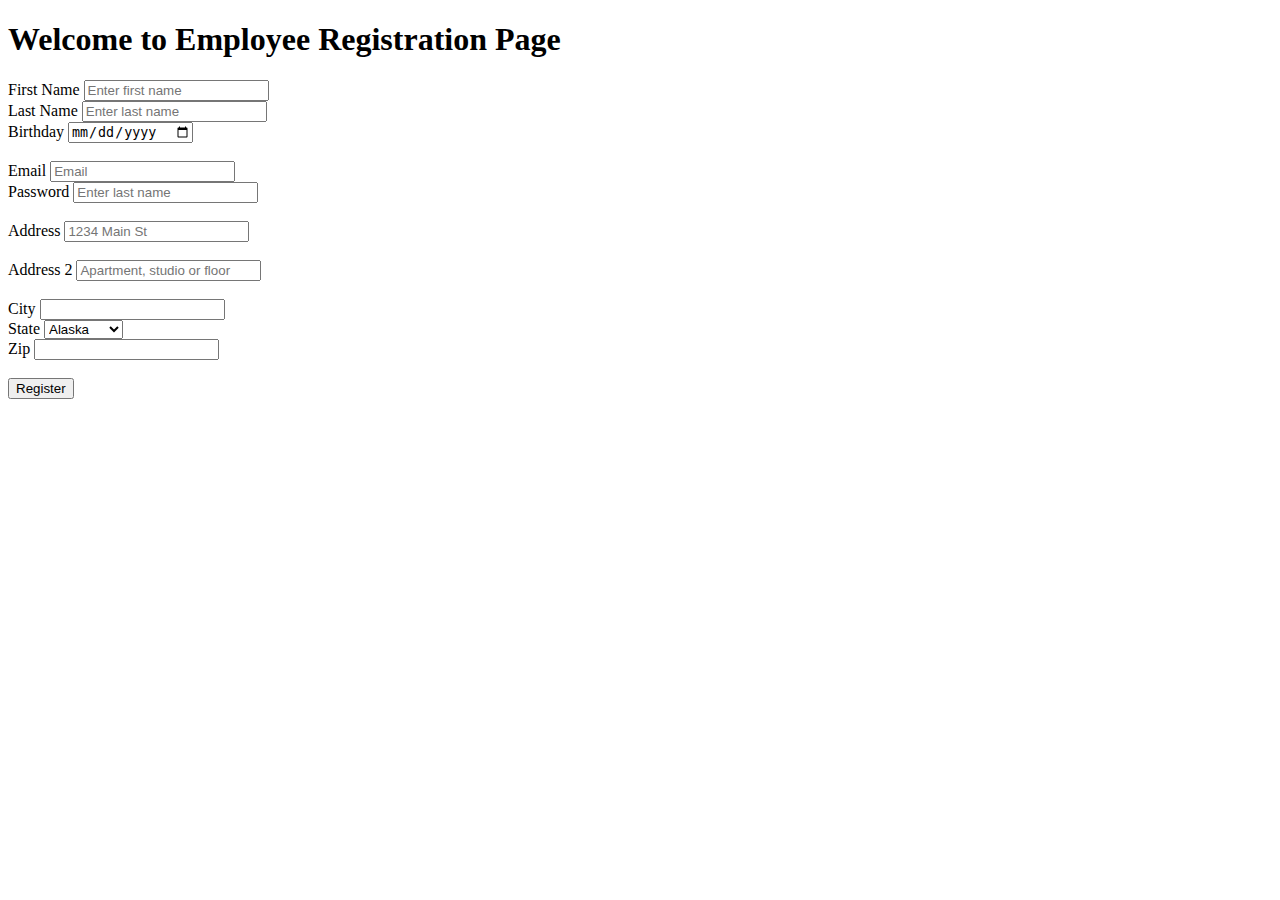
<file: src/main/resources/templates/index.html>
<!DOCTYPE html>
<html lang="en" xmlns:th="http://www.thymeleaf.org/">
<head>
    <meta charset="UTF-8">
    <title>Employee</title>
    <link rel="stylesheet" th:href="@{https://cdn.jsdelivr.net/npm/bootstrap@4.3.1/dist/css/bootstrap.min.css}" integrity="sha384-ggOyR0iXCbMQv3Xipma34MD+dH/1fQ784/j6cY/iJTQUOhcWr7x9JvoRxT2MZw1T" crossorigin="anonymous">
    <link rel="stylesheet" th:href="@{styles.css}">
</head>
<body>
<div class="blue-box">
    <h1 class="header">Welcome to Employee Registration Page</h1>
</div>

<div class="info">
<div class="row">
    <div class="form-group col-4">
        <label for="first-name">First Name</label>
        <input class="form-control" type="text" id="first-name" placeholder="Enter first name">
    </div>
    <div class="form-group col-4">
        <label for="last-name">Last Name</label>
        <input class="form-control" type="text" id="last-name" placeholder="Enter last name">
    </div>
    <div class="form-group col-4">
        <label for="date">Birthday</label>
        <input class="form-control" type="date" id="date">
    </div>
</div>
    <br>
<div class="row">
    <div class="form-group col-6">
        <label for="email">Email</label>
        <input class="form-control" type="email" id="email" placeholder="Email">
    </div>
    <div class="form-group col-6">
        <label for="password">Password</label>
        <input class="form-control" type="password" id="password" placeholder="Enter last name">
    </div>
</div>
    <br>
<div class="row">
    <div class="form-group col-12">
        <label for="address">Address</label>
        <input class="form-control" type="text" id="address" placeholder="1234 Main St">
    </div>
</div>
    <br>
<div class="row">
    <div class="form-group col-12">
        <label for="address2">Address 2</label>
        <input class="form-control" type="text" id="address2" placeholder="Apartment, studio or floor">
    </div>
</div>
    <br>
<div class="row">
    <div class="form-group col-6">
        <label for="city">City</label>
        <input class="form-control" type="text" id="city">
    </div>
    <div class="form-group col-4">
        <label for="state">State</label>
        <select class="form-control" id="state">
            <option>Alaska</option>
            <option>Maryland</option>
            <option>California</option>
        </select>
    </div>
    <div class="form-group col-2">
        <label for="zip">Zip</label>
        <input class="form-control" type="text" id="zip">
    </div>
</div>
    <br>
<button class="btn btn-danger" type="button">Register</button>
</div>

</body>
</html>
</file>
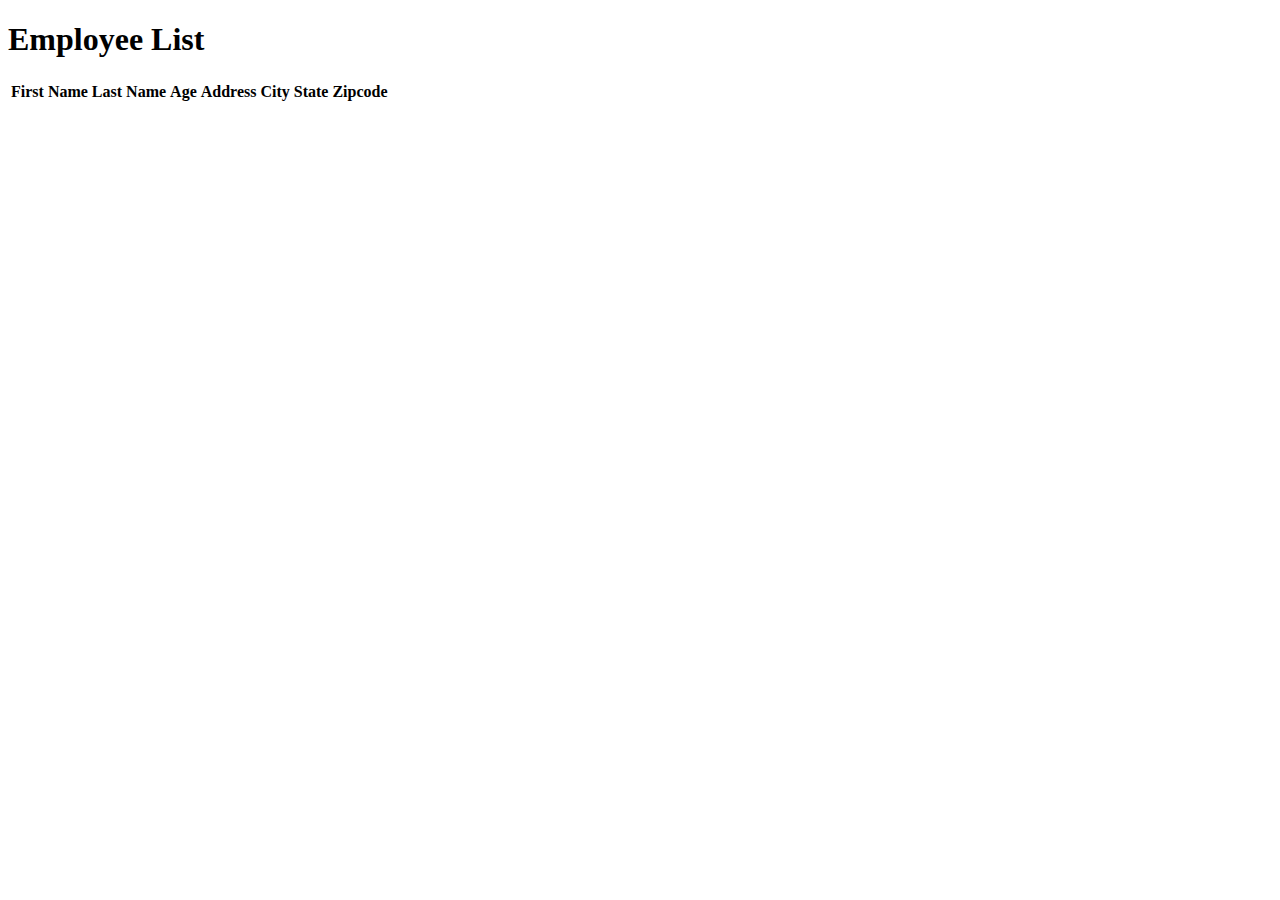
<file: src/main/resources/templates/employee-list.html>
<!DOCTYPE html>
<html lang="en" xmlns:th="http://www.thymeleaf.org/">
<head>
    <meta charset="UTF-8">
    <title>Title</title>
    <link rel="stylesheet" th:href="@{https://cdn.jsdelivr.net/npm/bootstrap@4.3.1/dist/css/bootstrap.min.css}" integrity="sha384-ggOyR0iXCbMQv3Xipma34MD+dH/1fQ784/j6cY/iJTQUOhcWr7x9JvoRxT2MZw1T" crossorigin="anonymous">
    <link rel="stylesheet" th:href="@{styles.css}">
</head>
<body>

<div>
    <h1 class="header2">Employee List</h1>
</div>
<div class="container">
<table class="table table-striped">
    <thead>
    <tr>
        <th>First Name</th>
        <th>Last Name</th>
        <th>Age</th>
        <th>Address</th>
        <th>City</th>
        <th>State</th>
        <th>Zipcode</th>
    </tr>
    </thead>
    <tbody>
    <tr th:each="theEmployee : ${employeeList}">
        <td th:text="${theEmployee.firstName}"></td>
        <td th:text="${theEmployee.lastName}"></td>
        <td th:text="${#execInfo.getNow().get(1) - theEmployee.birthday.getYear()}"></td>
        <td th:text="${theEmployee.address + ' ' + theEmployee.address2}"></td>
        <td th:text="${theEmployee.city}"></td>
        <td th:text="${theEmployee.state}"></td>
        <td th:text="${theEmployee.zip}"></td>
    </tr>
    </tbody>
</table>
</div>
</body>
</html>
</file>
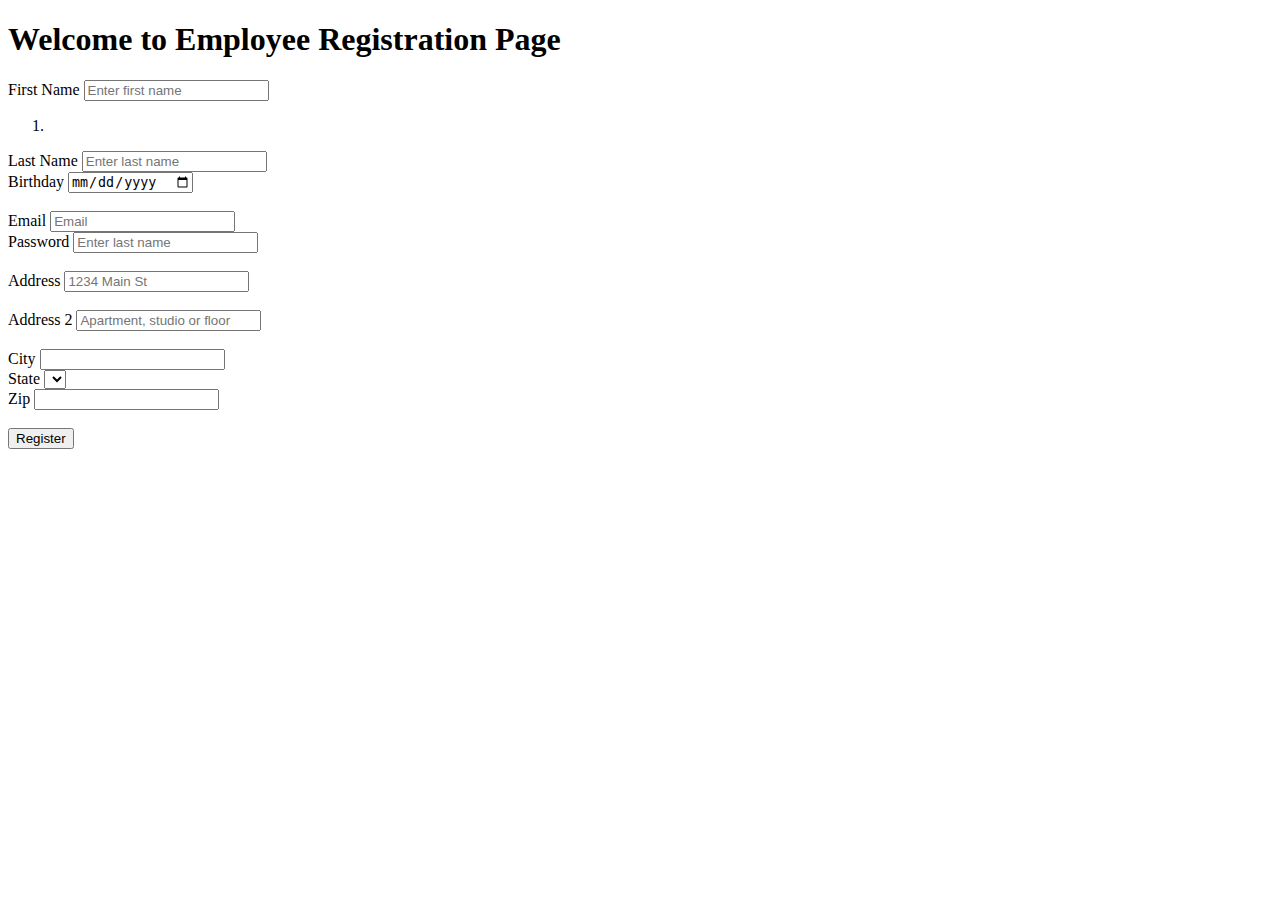
<file: src/main/resources/templates/register.html>
<!DOCTYPE html>
<html lang="en" xmlns:th="http://www.thymeleaf.org/">
<head>
    <meta charset="UTF-8">
    <title>Employee</title>
    <link rel="stylesheet" th:href="@{https://cdn.jsdelivr.net/npm/bootstrap@4.3.1/dist/css/bootstrap.min.css}" integrity="sha384-ggOyR0iXCbMQv3Xipma34MD+dH/1fQ784/j6cY/iJTQUOhcWr7x9JvoRxT2MZw1T" crossorigin="anonymous">
    <link rel="stylesheet" th:href="@{styles.css}">
</head>
<body>
<div class="blue-box">
    <h1 class="header">Welcome to Employee Registration Page</h1>
</div>

<div class="info container d-flex justify-content-center">
    <form th:action="@{/insert}" method="post" th:object="${employee}">
<div class="row">
    <div class="form-group col">
        <label for="first-name">First Name</label>
        <input  th:field="*{firstName}" class="form-control" type="text" id="first-name" placeholder="Enter first name">
        <div class="text-danger" th:if="${#fields.hasErrors('firstName')}" >
            <ol>
                <li th:each="error : ${#fields.errors()}" th:text="${error}">
                </li>
            </ol>
        </div>
    </div>
    <div class="form-group col">
        <label for="last-name">Last Name</label>
        <input  th:field="*{lastName}" class="form-control" type="text" id="last-name" placeholder="Enter last name">
    </div>
    <div class="form-group col">
        <label for="date">Birthday</label>
        <input  th:field="*{birthday}" class="form-control" type="date" id="date">
    </div>
</div>
    <br>
<div class="row">
    <div class="form-group col-6">
        <label for="email">Email</label>
        <input th:field="*{email}" class="form-control" type="email" id="email" placeholder="Email">
    </div>
    <div class="form-group col-6">
        <label for="password">Password</label>
        <input  th:field="*{password}" class="form-control" type="password" id="password" placeholder="Enter last name">
    </div>
</div>
    <br>
<div class="row">
    <div class="form-group col-12">
        <label for="address">Address</label>
        <input  th:field="*{address}" class="form-control" type="text" id="address" placeholder="1234 Main St">
    </div>
</div>
    <br>
<div class="row">
    <div class="form-group col-12">
        <label for="address2">Address 2</label>
        <input  th:field="*{address2}" class="form-control" type="text" id="address2" placeholder="Apartment, studio or floor">
    </div>
</div>
    <br>
<div class="row">
    <div class="form-group col-6">
        <label for="city">City</label>
        <input  th:field="*{city}" class="form-control" type="text" id="city">
    </div>
    <div class="form-group col-4">
        <label for="state">State</label>
        <select th:field="*{state}" class="form-control" id="state">
            <option th:each="theState : ${states}" th:value="${theState}" th:text="${theState}"></option>
        </select>
    </div>
    <div class="form-group col-2">
        <label for="zip">Zip</label>
        <input  th:field="*{zip}" class="form-control" type="text" id="zip">
    </div>
</div>
    <br>
<button class="btn btn-danger" type="submit">Register</button>
    </form>
</div>

<script src="https://code.jquery.com/jquery-3.2.1.slim.min.js" integrity="sha384-KJ3o2DKtIkvYIK3UENzmM7KCkRr/rE9/Qpg6aAZGJwFDMVNA/GpGFF93hXpG5KkN" crossorigin="anonymous"></script>
<script src="https://cdn.jsdelivr.net/npm/popper.js@1.12.9/dist/umd/popper.min.js" integrity="sha384-ApNbgh9B+Y1QKtv3Rn7W3mgPxhU9K/ScQsAP7hUibX39j7fakFPskvXusvfa0b4Q" crossorigin="anonymous"></script>
<script src="https://cdn.jsdelivr.net/npm/bootstrap@4.0.0/dist/js/bootstrap.min.js" integrity="sha384-JZR6Spejh4U02d8jOt6vLEHfe/JQGiRRSQQxSfFWpi1MquVdAyjUar5+76PVCmYl" crossorigin="anonymous"></script>

</body>
</html>
</file>
